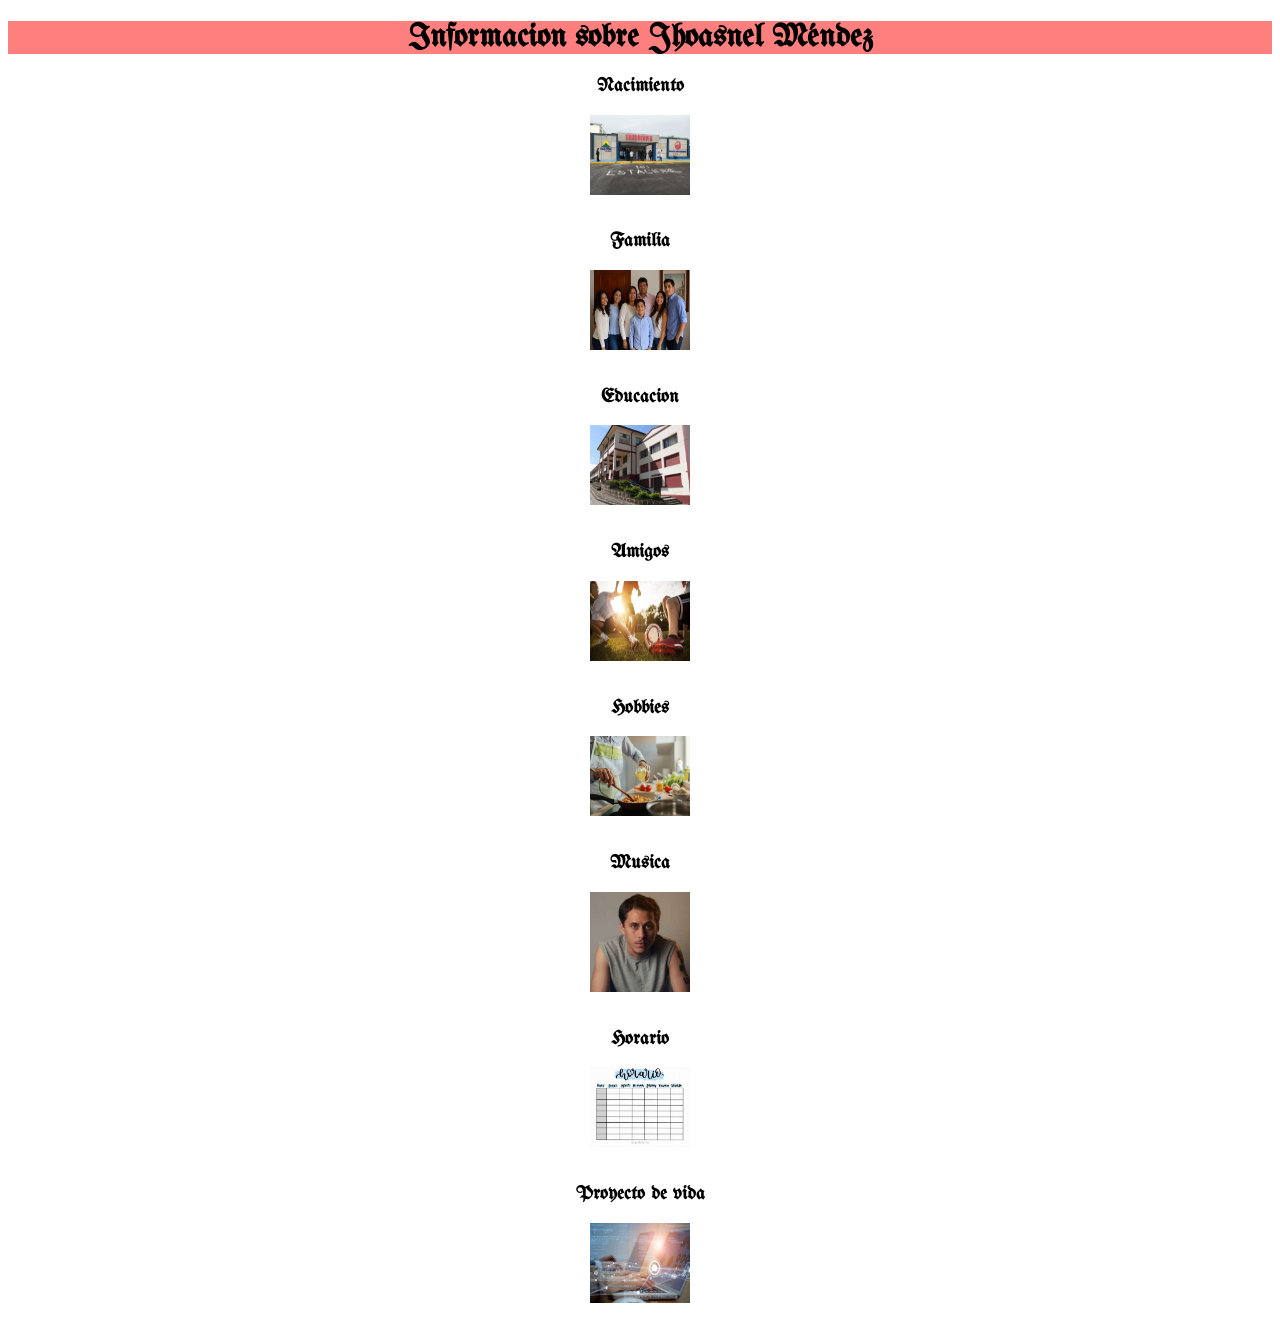
<file: index.html>
<!DOCTYPE html>
<html lang="en">
<head>
    <meta name="viewport" content="width=device-width,initial-scale=1" />
    <meta charset="UTF-8">
    <meta name="viewport" content="width=device-width, initial-scale=1.0">
    <title>jhon jhi</title>
    <link rel="preconnect" href="https://fonts.googleapis.com">
    <link rel="preconnect" href="https://fonts.gstatic.com" crossorigin>
    <link href="https://fonts.googleapis.com/css2?family=UnifrakturMaguntia&display=swap" rel="stylesheet">
    <link rel="stylesheet" href="style.css">
</head>
<body style="background-color:rgb(255, 255, 255);">
    <h1><strong>Informacion sobre Jhoasnel Méndez</strong></h1>
    <h3>Nacimiento</h3>
    <a href="nacimiento.html">
        <img src="img/callesierra.webp" alt="nacimiento" style="width:100px;height:80px;"></a>
        <br>
        <h3>Familia</h3>
    <a href="familia.html">
        <img src="img/familia.png" alt="familia" style="width: 100px;height:80px;"></a>
        <br>
        <h3>Educacion</h3>
    <a href="educacion.html">
        <img src="img/cole.jpeg" alt="educacion" style="width:100px;height:80px;"></a>
        <br>
        <h3>Amigos</h3>
    <a href="amigos.html">
        <img src="img/amigos.jpeg" alt="amigos" style="width:100px;height:80px;"></a>
        <br>
        <h3>Hobbies</h3>
    <a href="hobbies.html">
        <img src="img/hobbies.jpeg" alt="dibujo" style="width:100px;height:80px;"></a>
        <br>
        <h3>Musica</h3>
    <a href="musica.html">
        <img src="img/musica.jpg" alt="popular" style="width:100px;height:100px;"></a>
        <br>
        <h3>Horario</h3>
    <a href="horario.html">
        <img src="img/horario.jpg" alt="horario" style="width:100px;height: 80px;"></a>
        <br>
        <h3>Proyecto de vida</h3>
    <a href="proyecto_vida.html">
        <img src="img/proyecto.jpeg" alt="horario" style="width:100px;height: 80px;"></a>
        <br>
</body>
</html>
</file>
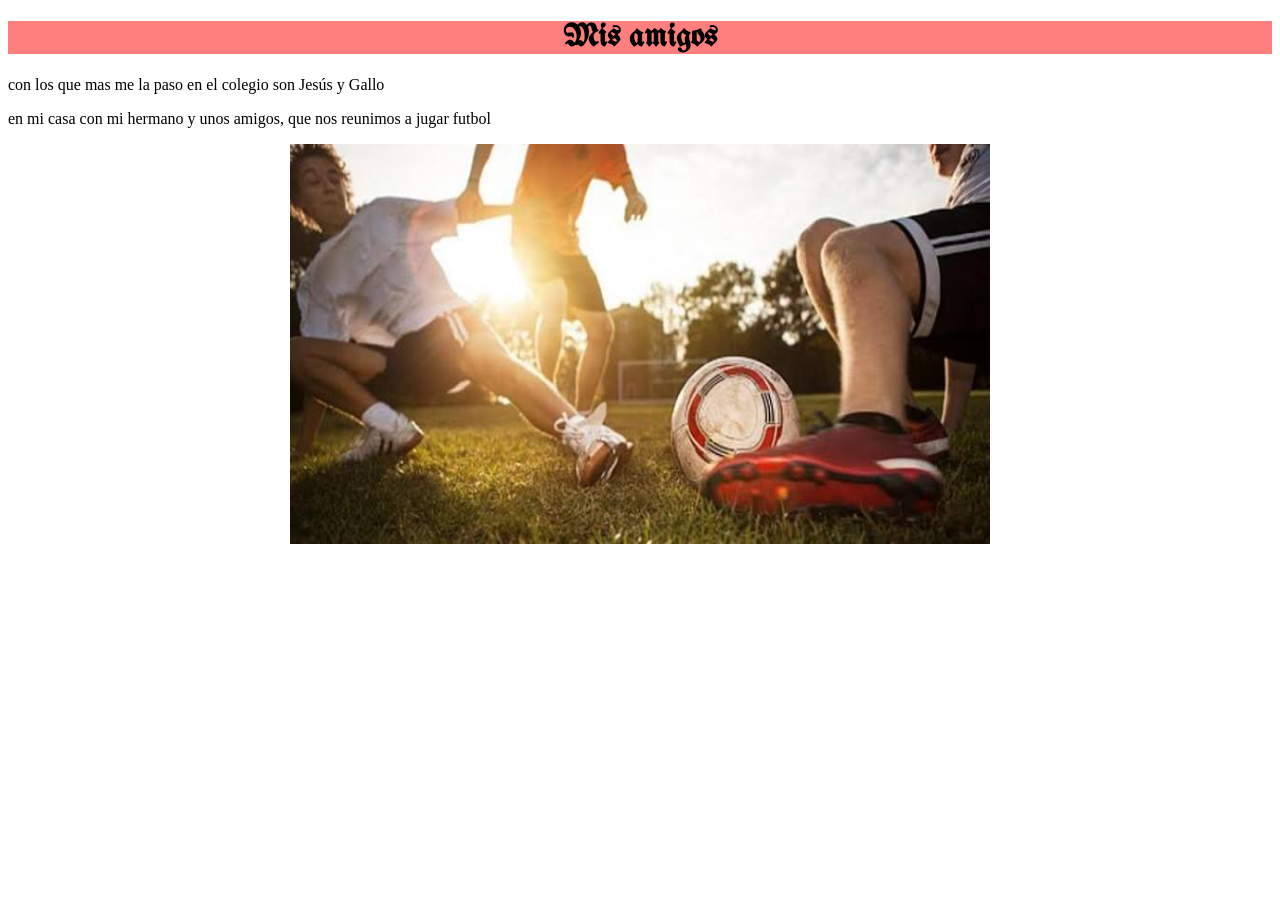
<file: amigos.html>
<!DOCTYPE html>
<html>
<head>
    <meta name="viewport" content="width=device-width,initial-scale=1" />
    <title>jhon jhi</title>
    <link rel="preconnect" href="https://fonts.googleapis.com">
    <link rel="preconnect" href="https://fonts.gstatic.com" crossorigin>
    <link href="https://fonts.googleapis.com/css2?family=UnifrakturMaguntia&display=swap" rel="stylesheet">
    <link rel="stylesheet" href="style.css">
</head>
<body>

<h1>Mis amigos</h1>
<p>con los que mas me la paso en el colegio son Jesús y Gallo </p>
<p>en mi casa con mi hermano y unos amigos, que nos reunimos a jugar futbol</p>
<img src="img/amigos.jpeg" alt="amigos" width="700" height="400">
</body>
</html>
</file>
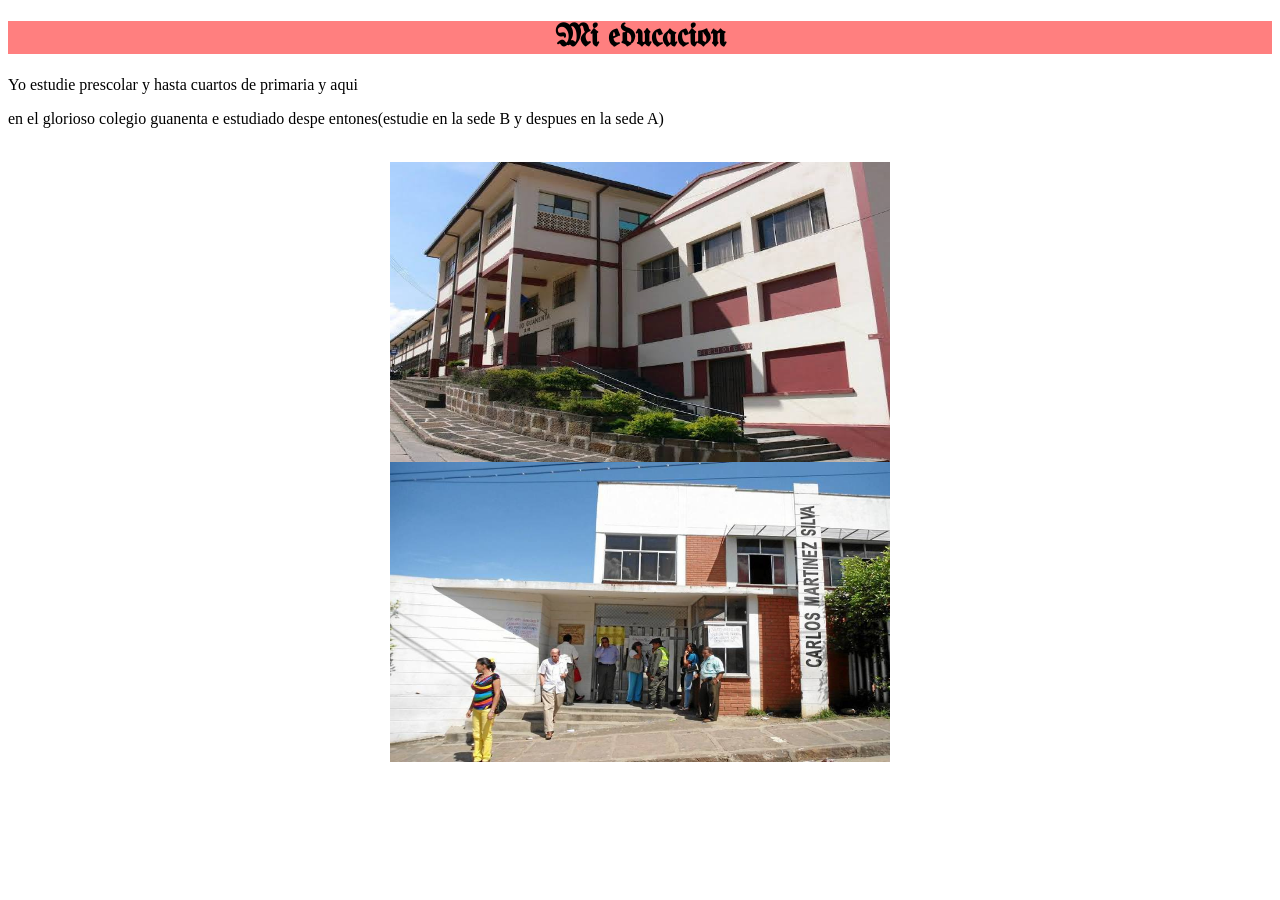
<file: educacion.html>
<!DOCTYPE html>
<html>
<head>
    <meta name="viewport" content="width=device-width,initial-scale=1" />
    <title>jhon jhi</title>
    <link rel="preconnect" href="https://fonts.googleapis.com">
    <link rel="preconnect" href="https://fonts.gstatic.com" crossorigin>
    <link href="https://fonts.googleapis.com/css2?family=UnifrakturMaguntia&display=swap" rel="stylesheet">
    <link rel="stylesheet" href="style.css">
</head>
</head>
<body>

<h1>Mi educacion </h1>

<p>Yo estudie prescolar y hasta cuartos de primaria y aqui </p>
<p>en el glorioso colegio guanenta e estudiado despe entones(estudie en la sede B y despues en la sede A)</p>
<br>
<img src="img/cole.jpeg" alt="colegio" width="500" height="300">
<img src="img/colegio.jpg" alt="primaria" width="500" height="300">
</body>
</html>
</file>
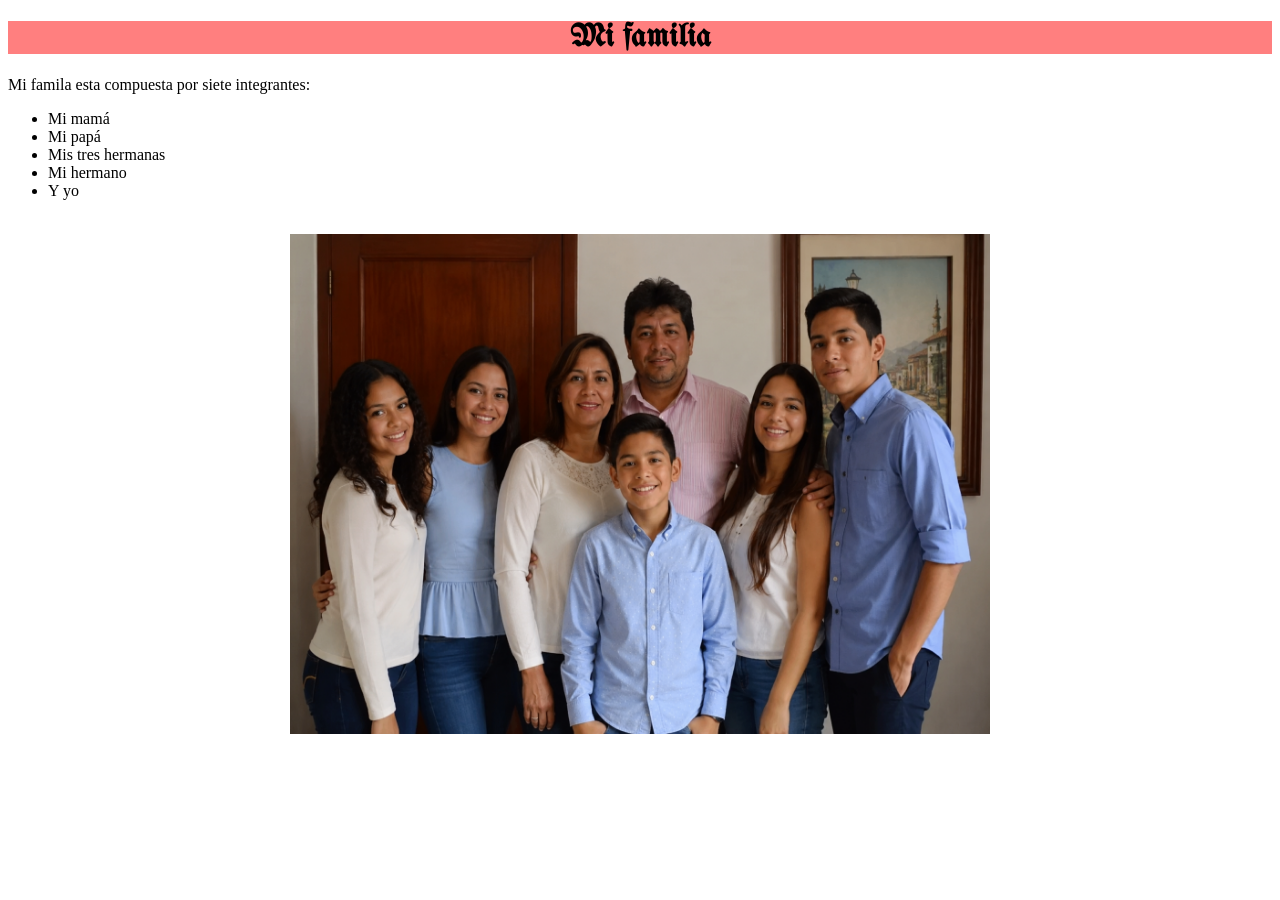
<file: familia.html>
<!DOCTYPE html>
<html>
<head>
  <meta name="viewport" content="width=device-width,initial-scale=1" />
  <title>jhon jhi</title>
  <link rel="preconnect" href="https://fonts.googleapis.com">
  <link rel="preconnect" href="https://fonts.gstatic.com" crossorigin>
  <link href="https://fonts.googleapis.com/css2?family=UnifrakturMaguntia&display=swap" rel="stylesheet">
  <link rel="stylesheet" href="style.css">
</head>
</head>
<body>

<h1><b>Mi familia</b></h1>

<p>Mi famila esta compuesta por siete integrantes:</p>
<ul>
  <li>Mi mamá</li>
  <li>Mi papá</li>
  <li>Mis tres hermanas</li>
  <li>Mi hermano</li>
  <li>Y yo</li>
</ul>  
<br>
<img src="img/familia.png" alt="mi familia" width="700" height="500">
</body>
</html>
</file>
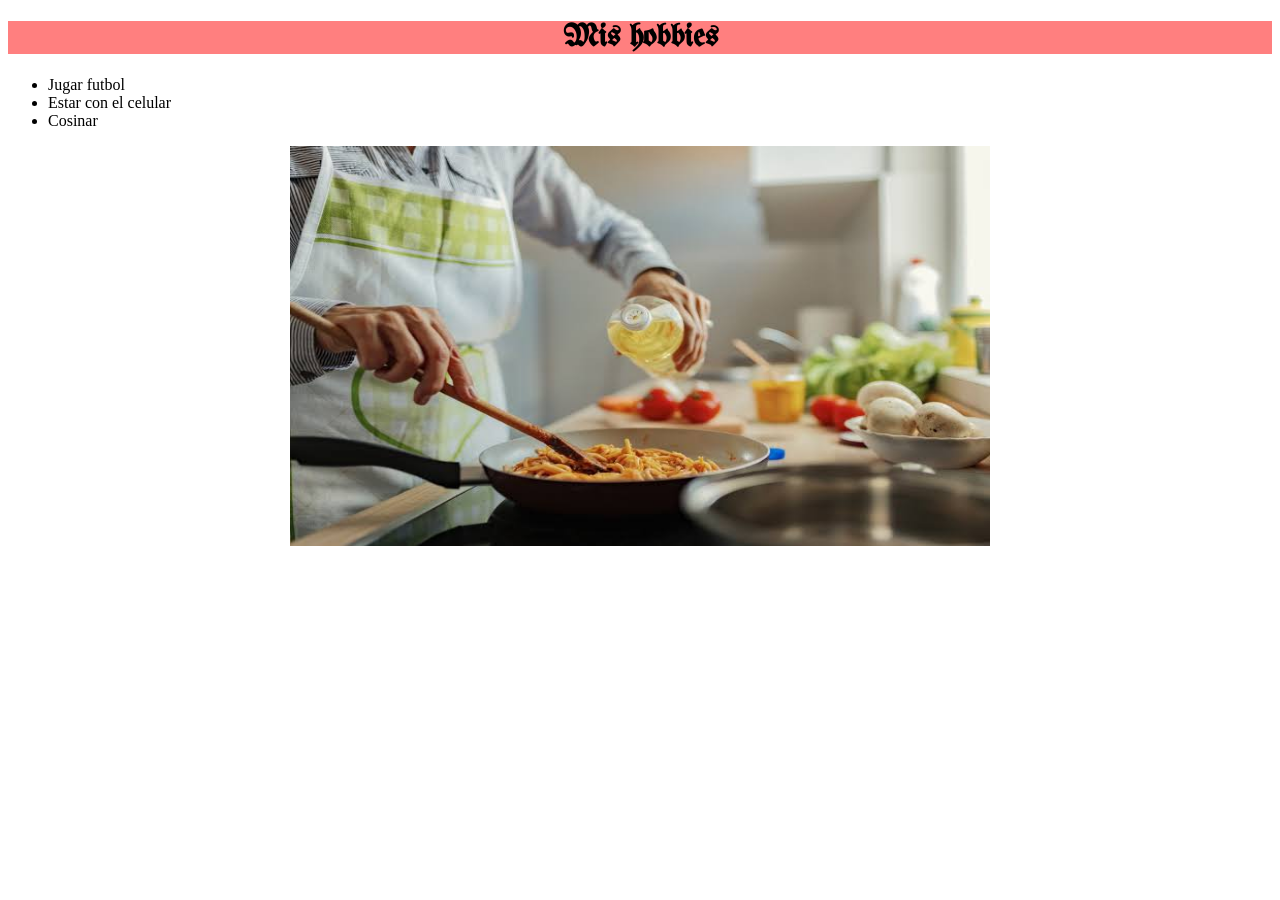
<file: hobbies.html>
<!DOCTYPE html>
<html>
<head>
  <meta name="viewport" content="width=device-width,initial-scale=1" />
  <title>jhon jhi</title>
  <link rel="preconnect" href="https://fonts.googleapis.com">
  <link rel="preconnect" href="https://fonts.gstatic.com" crossorigin>
  <link href="https://fonts.googleapis.com/css2?family=UnifrakturMaguntia&display=swap" rel="stylesheet">
  <link rel="stylesheet" href="style.css">
</head>
</head>
<body>

<h1>Mis hobbies</h1>
<ul>
  <li>Jugar futbol</li>
  <li>Estar con el celular</li>
  <li>Cosinar</li>
</ul>  

<img src="img/hobbies.jpeg" alt="hobbies" width="700" height="400">
</body>
</html>
</file>
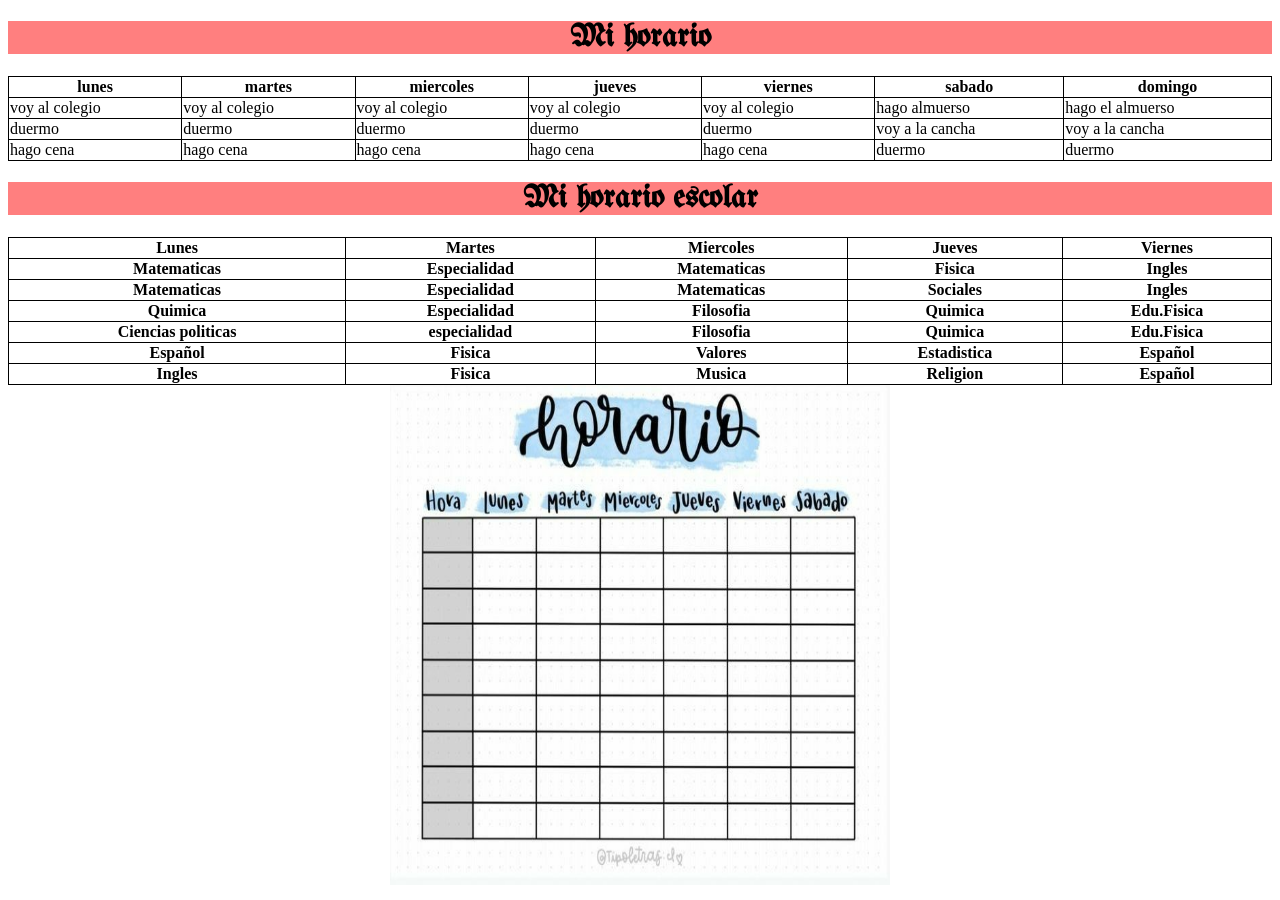
<file: horario.html>
<!DOCTYPE html>
<html>
<head>
  <meta name="viewport" content="width=device-width,initial-scale=1" />
  <title>jhon jhi</title>
  <link rel="preconnect" href="https://fonts.googleapis.com">
  <link rel="preconnect" href="https://fonts.gstatic.com" crossorigin>
  <link href="https://fonts.googleapis.com/css2?family=UnifrakturMaguntia&display=swap" rel="stylesheet">
  <link rel="stylesheet" href="style.css">
</head>
<body>
<style>
table, th, td {
  border: 1px solid black;
  border-collapse: collapse;
}
</style>
<h1>Mi horario</h1>
<table style="width:100%">
  <tr>
    <th>lunes</th>
    <th>martes</th>
    <th>miercoles</th>
    <th>jueves</th>
    <th>viernes</th>
    <th>sabado</th>
    <th>domingo</th>
  </tr>
  <tr>
    <td>voy al colegio</td>
    <td>voy al colegio</td>
    <td>voy al colegio</td>
    <td>voy al colegio</td>
    <td>voy al colegio</td>
    <td>hago almuerso</td>
    <td>hago el almuerso</td>
  </tr>
  <tr>
    <td>duermo</td>
    <td>duermo</td>
    <td>duermo</td>
    <td>duermo</td>
    <td>duermo</td>
    <td>voy a la cancha</td>
    <td>voy a la cancha</td>
  </tr>
  <tr>
    <td>hago cena</td>
    <td>hago cena</td>
    <td>hago cena</td>
    <td>hago cena</td>
    <td>hago cena</td>
    <td>duermo</td>
    <td>duermo</td>
  </tr>
<table>

<style>
table, th, td {
  border: 1px solid black;
  border-collapse: collapse;
  
}
</style>
<h1>Mi horario escolar</h1>
<table style="width:100%">
  <tr>
    <th>Lunes</th>
    <th>Martes</th>
    <th>Miercoles</th>
    <th>Jueves</th>
    <th>Viernes</th>

  </tr>

  <tr>
    <th>Matematicas</th>
    <th>Especialidad</th>
    <th>Matematicas</th>
    <th>Fisica</th>
    <th>Ingles</th>

  </tr>

  <tr>
    <th>Matematicas</th>
    <th>Especialidad</th>
    <th>Matematicas</th>
    <th>Sociales</th>
    <th>Ingles</th>

  </tr>

  <tr>
    <th>Quimica</th>
    <th>Especialidad</th>
    <th>Filosofia</th>
    <th>Quimica</th>
    <th>Edu.Fisica</th>

  </tr>

  <tr>
    <th>Ciencias politicas</th>
    <th>especialidad</th>
    <th>Filosofia</th>
    <th>Quimica</th>
    <th>Edu.Fisica</th>

  </tr>

  <tr>
    <th>Español</th>
    <th>Fisica</th>
    <th>Valores</th>
    <th>Estadistica</th>
    <th>Español</th>

  </tr>

  <tr>
    <th>Ingles</th>
    <th>Fisica</th>
    <th>Musica</th>
    <th>Religion</th>
    <th>Español</th>


  </tr>
<table></table>

<img src="img/horario.jpg" alt="horario" width="500" height="500">
</body>
</html>
</file>
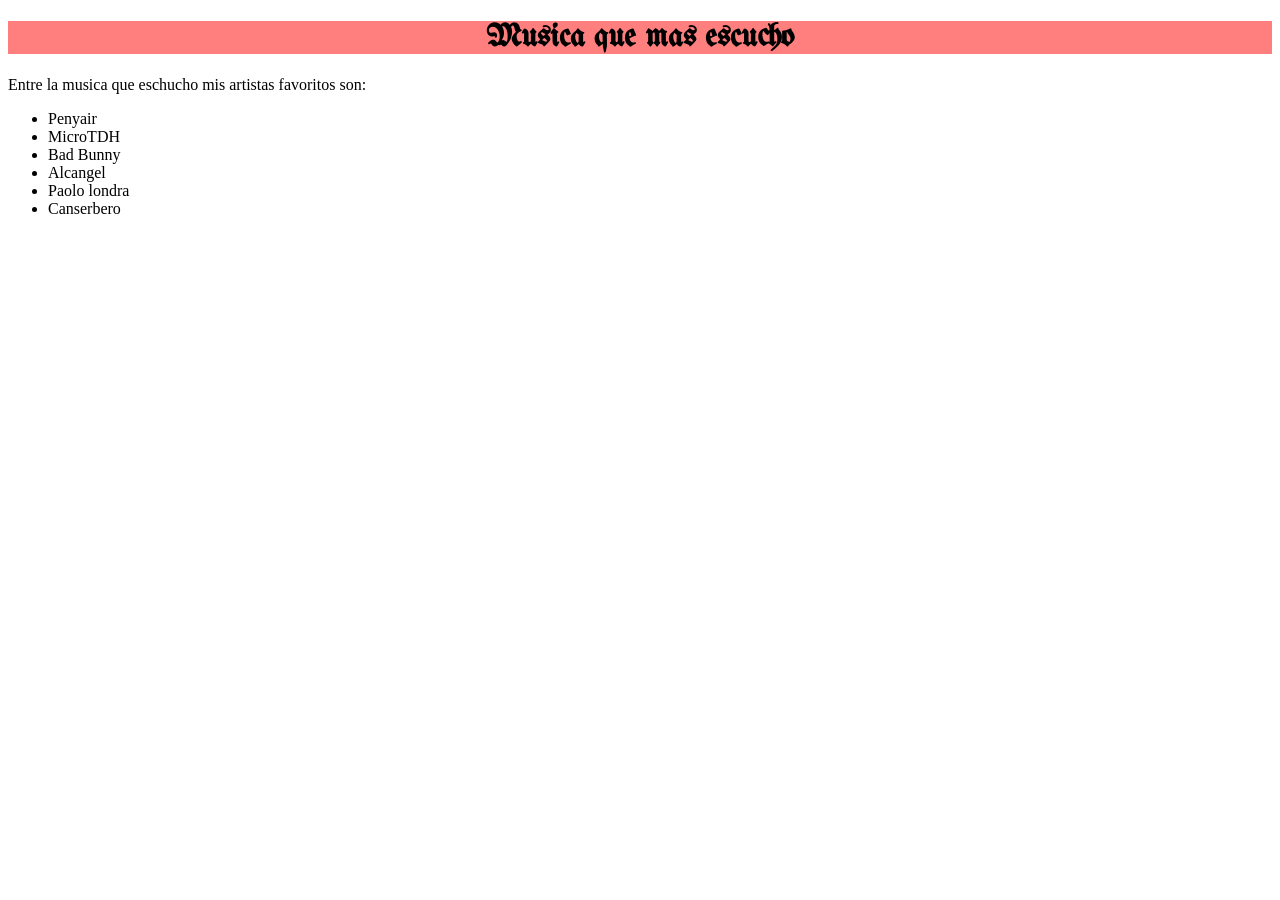
<file: musica.html>
<!DOCTYPE html>
<html>
<head>
  <meta name="viewport" content="width=device-width,initial-scale=1" />
  <title>jhon jhi</title>
  <link rel="preconnect" href="https://fonts.googleapis.com">
  <link rel="preconnect" href="https://fonts.gstatic.com" crossorigin>
  <link href="https://fonts.googleapis.com/css2?family=UnifrakturMaguntia&display=swap" rel="stylesheet">
  <link rel="stylesheet" href="style.css">
</head>
</head>
<body>

<h1>Musica que mas escucho</h1>
<p>Entre la musica que eschucho mis artistas favoritos son:</p>
<ul>
  <li>Penyair</li>
  <li>MicroTDH</li>
  <li>Bad Bunny</li>
  <li>Alcangel</li>
  <li>Paolo londra</li>
  <li>Canserbero</li>
</ul>  
<iframe width="560" height="315" src="https://www.youtube.com/embed/FEbBEAzqqtg?si=skD5CqwxsS5xmaVj" title="YouTube video player" frameborder="0" allow="accelerometer; autoplay; clipboard-write; encrypted-media; gyroscope; picture-in-picture; web-share" referrerpolicy="strict-origin-when-cross-origin" allowfullscreen></iframe>
</body>
</html>
</file>
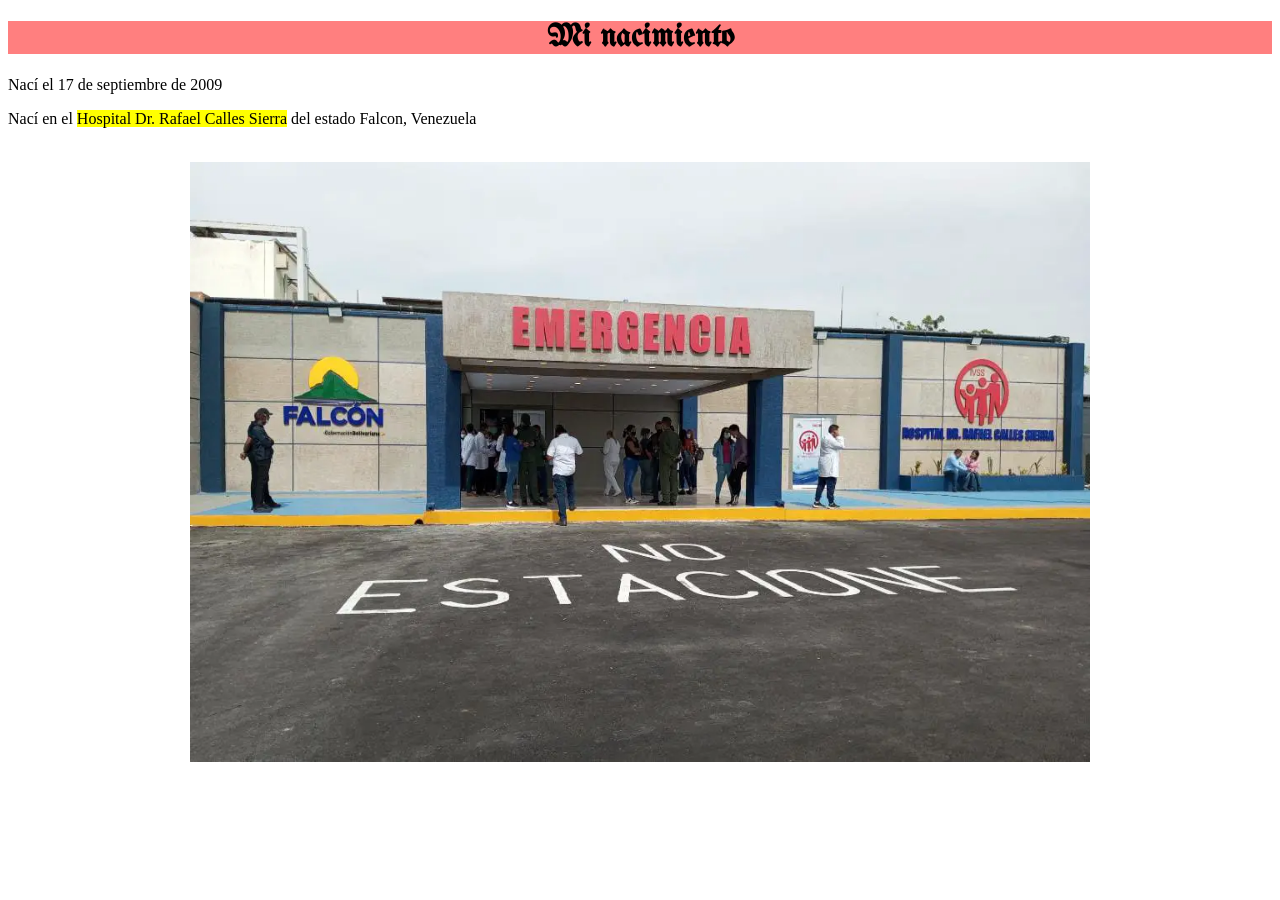
<file: nacimiento.html>
<!DOCTYPE html>
<html>
<head>
    <meta name="viewport" content="width=device-width,initial-scale=1" />
    <title>jhon jhi</title>
    <link rel="preconnect" href="https://fonts.googleapis.com">
    <link rel="preconnect" href="https://fonts.gstatic.com" crossorigin>
    <link href="https://fonts.googleapis.com/css2?family=UnifrakturMaguntia&display=swap" rel="stylesheet">
    <link rel="stylesheet" href="style.css">
</head>
</head>
<body>

<h1><b>Mi nacimiento</b></h1>

<p>Nací el 17 de septiembre de 2009</p>
<p>Nací en el <mark>Hospital Dr. Rafael Calles Sierra</mark> del estado Falcon, Venezuela</p>
<br>
<img src="img/callesierra.webp" alt="hospital en el que nací" width="900" height="600">
</body>
</html>
</file>
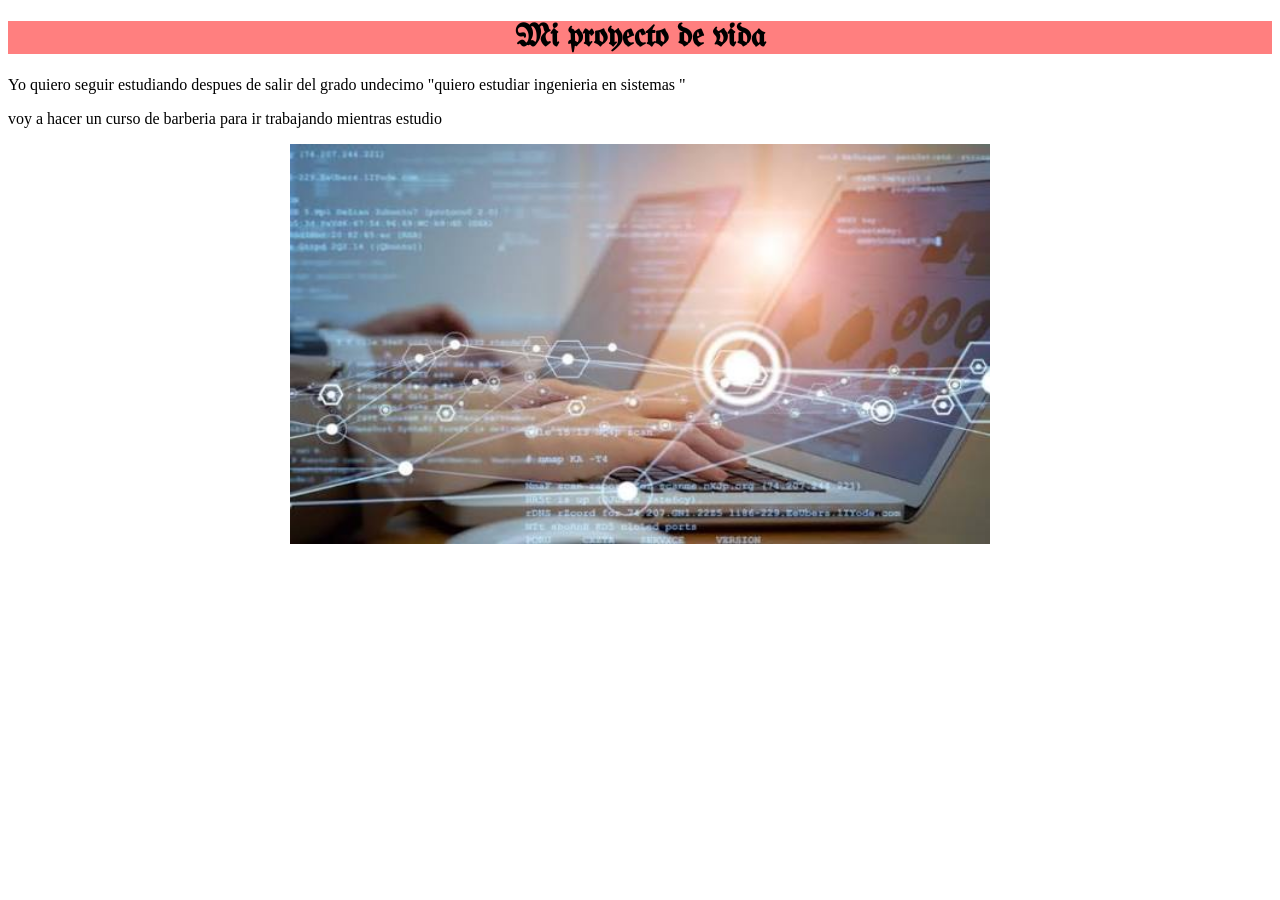
<file: proyecto_vida.html>
<!DOCTYPE html>
<html>
<head>
    <meta name="viewport" content="width=device-width,initial-scale=1" />
    <title>jhon jhi</title>
    <link rel="preconnect" href="https://fonts.googleapis.com">
    <link rel="preconnect" href="https://fonts.gstatic.com" crossorigin>
    <link href="https://fonts.googleapis.com/css2?family=UnifrakturMaguntia&display=swap" rel="stylesheet">
    <link rel="stylesheet" href="style.css">
</head>
</head>
<body>

<h1>Mi proyecto de vida</h1>
<p>Yo quiero seguir estudiando despues de salir del grado undecimo "quiero estudiar ingenieria en sistemas "</p>
<p>voy a hacer un curso de barberia para ir trabajando mientras estudio</p>
<img src="img/proyecto.jpeg" alt="mi proyecto" width="700" height="400">
</body>
</html>
</file>
<file: style.css>
h1 { 
color: #000000;
text-align: center; 
font-family: UnifrakturMaguntia ;
background-color: rgba(255, 0, 0, 0.5);

}

h3 { 
color: #000000;
text-align: center; 
font-family: UnifrakturMaguntia ;
}

img {
    display: block;
    margin: auto;
}
</file>
